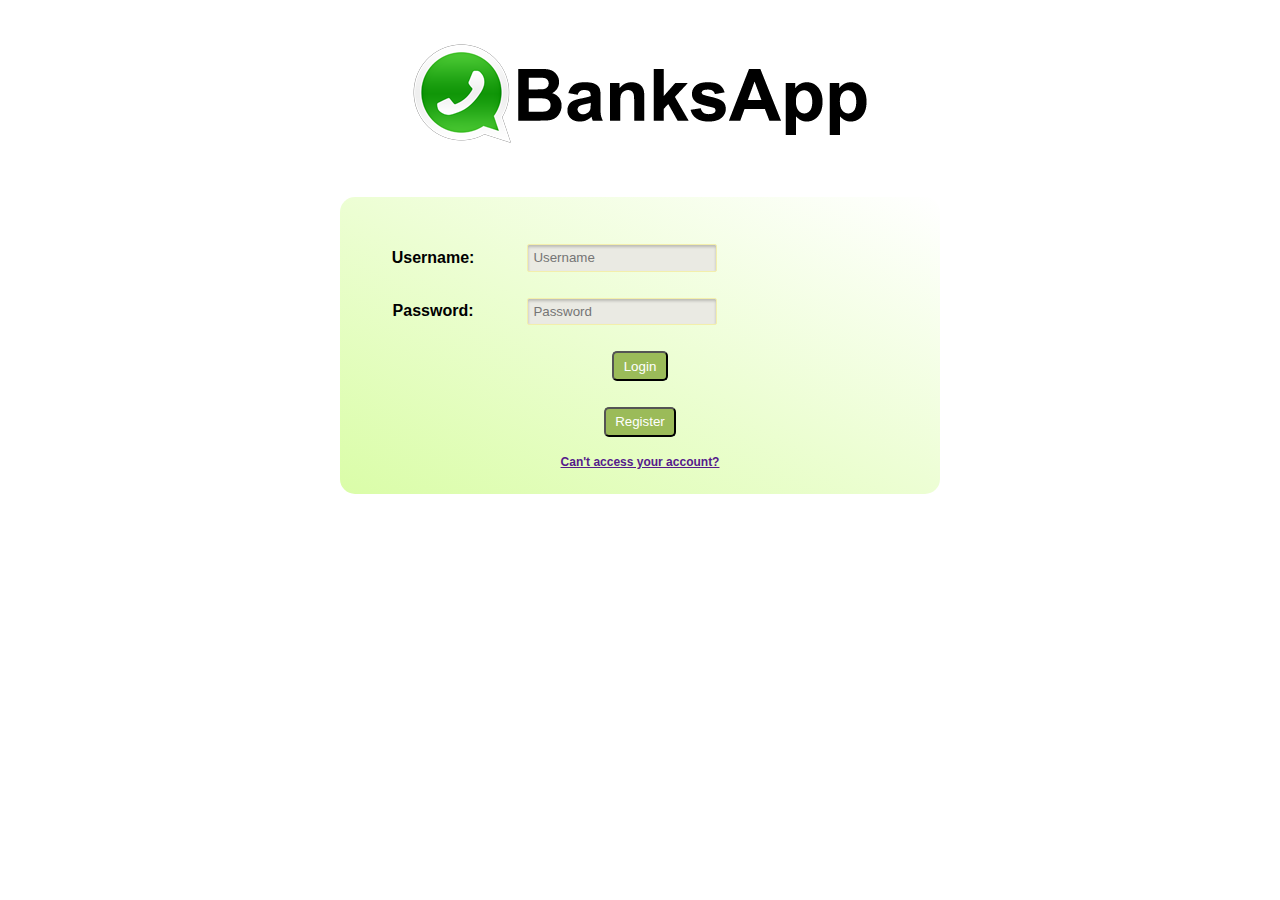
<file: PortalBanksApp/index.html>
<!DOCTYPE html PUBLIC "-//W3C//DTD XHTML 1.0 Transitional//EN" "http://www.w3.org/TR/xhtml1/DTD/xhtml1-transitional.dtd">
<html xmlns="http://www.w3.org/1999/xhtml">
<head>
<meta http-equiv="Content-Type" content="text/html; charset=utf-8" />
<title>BanksApp</title>
<link href="css/forms.css" rel="stylesheet" type="text/css" />
</head>

<body>
<br /><br />
<div align="center"><img src="images/banksapp_logo.png" />
<br /><br /><br /><br />

<form target="_self" action="banksapp.html">
<table align="center" class="roundtable" width="600px" height="200px" border="0">
	<tr>
    	<td>&nbsp;</td>
    </tr>
   	<tr>
    	<td>&nbsp;</td>
    </tr>
    <tr align="center">
    	<td align="center" class="rowtable">Username:</td>
    	<td align="left" type="text" placeholder"Username">
        	<input name="username" type="text" placeholder="Username" required />
        </td>
    </tr>
    <tr>
    	<td>&nbsp;</td>
    </tr>
    <tr align="center">
    	<td align="center" class="rowtable">Password:</td>
    	<td align="left" type="password" placeholder"Password">
        	<input name="password" type="password" placeholder="Password" required />
        </td>
    </tr>
    <tr>
    	<td>&nbsp;</td>
    </tr>
    <tr>
    	<td align="center" colspan="2">
        	<input type="submit" name="submit" value="Login" onclick="banksapp.html" />
        </td>
    </tr>
    <tr>
    	<td>&nbsp;</td>
    </tr>
    <tr>
    	<td align="center" colspan="2">
        	<input type="submit" name="register" value="Register"/>
        </td>
    </tr>
    <tr>
    	<td align="center" colspan="2" class="link">
        	<br />
			<a href="">Can't access your account?</a>
        </td>
    </tr>
    <tr>
    	<td>&nbsp;</td>
    </tr>
</table>
</form>

</body>
</html>
</file>
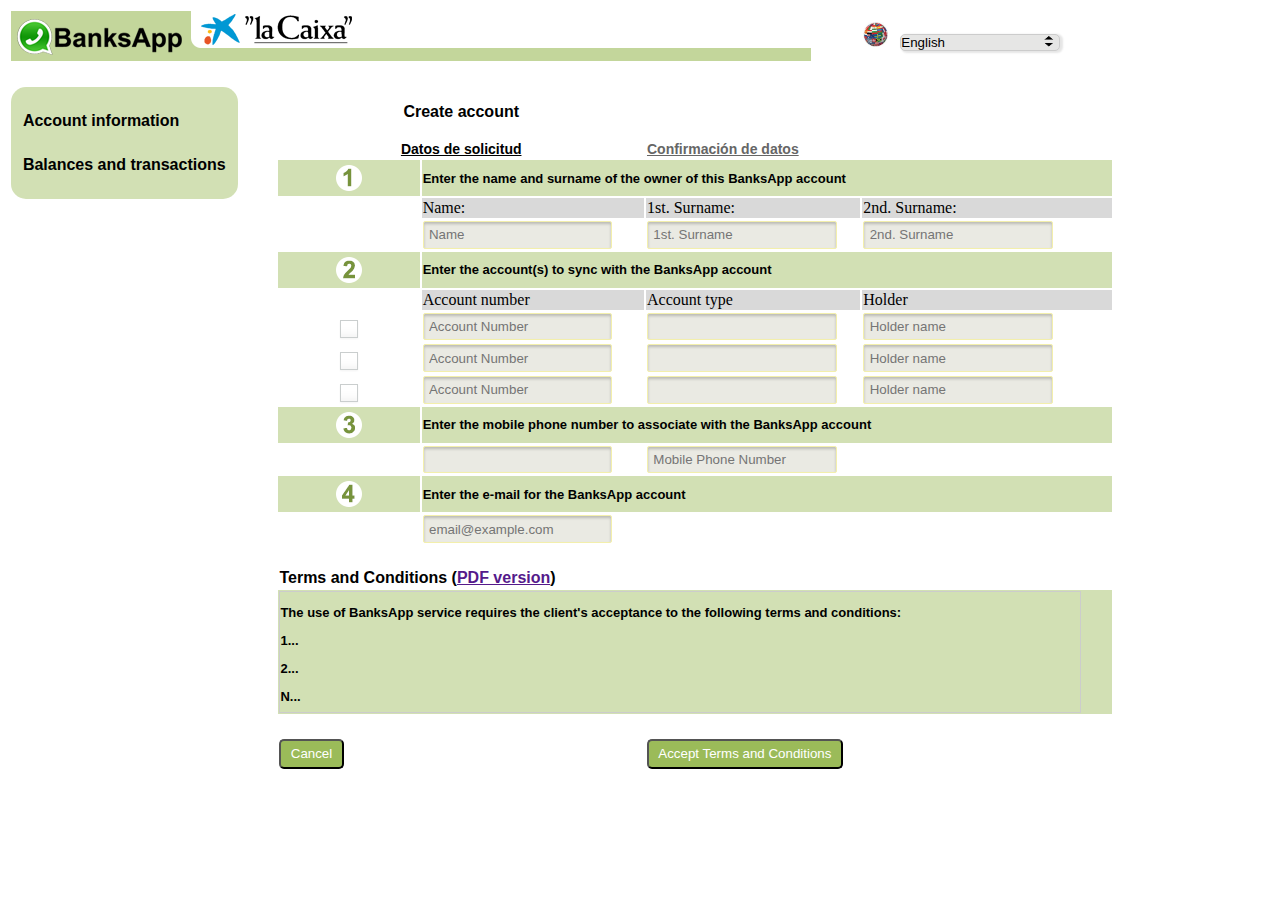
<file: PortalBanksApp/banksapp.html>
<!DOCTYPE html PUBLIC "-//W3C//DTD XHTML 1.0 Transitional//EN" "http://www.w3.org/TR/xhtml1/DTD/xhtml1-transitional.dtd">
<html xmlns="http://www.w3.org/1999/xhtml">
<head>
<meta http-equiv="Content-Type" content="text/html; charset=utf-8" />
<title>BanksApp - Alta de cuenta</title>
<link href="css/forms2.css" rel="stylesheet" type="text/css" />
</head>

<body>

<form name="banksapp" action="congrats.html">
    <table width="1267" align="center">
      <tr>
        <td colspan="4" align="left" valign="middle"><img src="images/header2.png" /></td>
        <td colspan="1" align="left" >
        <img src="images/language.png" width="25" height="25" align="bottom"  /> &nbsp;
        <select name="select">
          <option value="English">English</option>
          <option value="Castellano">Castellano</option>
        </select></td>
      </tr>
      <tr>
        <td colspan="5">&nbsp;</td>
      </tr>
      <tr>
        <td width="264" rowspan="19" valign="top">
            <table class="roundtable">
                <tr>
                    <td>&nbsp;</td>
                </tr>
                <tr>
                    <td class="rowtable">&nbsp;&nbsp;Account information&nbsp;&nbsp;</td>
                </tr>
                <tr>
                    <td>&nbsp;</td>
                </tr>
                <tr>
                    <td class="rowtable">&nbsp;&nbsp;Balances and transactions&nbsp;&nbsp;</td>
                </tr>
                <tr>
                    <td>&nbsp;</td>
                </tr>
            </table>
        </td>
        <td colspan="2" align="center" height="50px" class="title">Create account</td>
        <td width="212">&nbsp;</td>
        <td width="247">&nbsp;</td>
      </tr>
      <tr>
        <td colspan="2" align="center"  class="subunderline1">Datos de solicitud</td>
        <td colspan="2" align="left" class="subunderline2">Confirmación de datos</td>
      </tr>
      <tr class="step">
        <td width="139" align="center"><img src="images/1.png" /></td>
        <td colspan="3">Enter the name and surname of the owner of this BanksApp account</td>
      </tr>
      <tr>
        <td>&nbsp;</td>
        <td width="220" nowrap="nowrap" bgcolor="#D9D9D9">Name:</td>
        <td nowrap="nowrap" bgcolor="#D9D9D9">1st. Surname:</td>
        <td nowrap="nowrap" bgcolor="#D9D9D9">2nd. Surname:</td>
      </tr>
      <tr>
        <td>&nbsp;</td>
        <td nowrap="nowrap"><input name="name" placeholder="Name" class="name" required /></td>
        <td nowrap="nowrap"><input name="surname1" placeholder="1st. Surname" class="name" required /></td>
        <td nowrap="nowrap"><input name="surname2" placeholder="2nd. Surname" class="name" required /></td>
      </tr>
      <tr class="step">
        <td align="center"><img src="images/2.png" /></td>
        <td colspan="3">Enter the account(s) to sync with the BanksApp account</td>
      </tr>
      <tr>
        <td>&nbsp;</td>
        <td bgcolor="#D9D9D9">Account number</td>
        <td bgcolor="#D9D9D9">Account type</td>
        <td bgcolor="#D9D9D9">Holder</td>
      </tr>
      <tr>
        <td align="center"><input name="checkbox1" type="checkbox" /></td>
        <td>
        	<input name="accountNumber1" type="text" maxlength="16" placeholder="Account Number" required />
        </td>
        <td>
            <input name="account_type1" list="account_type1" class="list"/>
                <datalist id="account_type1">
                    <option value="Visa">
                    <option value="MasterCard">
                    <option value="American Express">
                    <option value="Other...">
                </datalist>
        </td>
        <td>
	        <input name="holderName1" placeholder="Holder name" class="name" required />
        </td>
      </tr>
      <tr>
        <td align="center"><input name="checkbox2" type="checkbox" /></td>
        <td>
        	<input name="accountNumber2" type="text" maxlength="16" placeholder="Account Number" required />
        </td>
        <td>
            <input name="account_type2"  list="account_type2" class="list"/>
                <datalist id="account_type2">
                    <option value="Visa">
                    <option value="MasterCard">
                    <option value="American Express">
                    <option value="Other...">
                </datalist>
        </td>
        <td>
	        <input name="holderName2" placeholder="Holder name" class="name" required />
        </td>
      </tr>
      <tr>
        <td align="center"><input name="checkbox3" type="checkbox" /></td>
		<td>
        	<input name="accountNumber3" type="text" maxlength="16" placeholder="Account Number" required />
        </td>
		<td>
            <input name="account_type3"  list="account_type3" class="list"/>
                <datalist id="account_type3">
                    <option value="Visa">
                    <option value="MasterCard">
                    <option value="American Express">
                    <option value="Other...">
                </datalist>
        </td>
        <td>
        	<input name="holderName3" placeholder="Holder name" class="name" required />
        </td>
      </tr>
      <tr class="step">
        <td align="center"><img src="images/3.png" /></td>
        <td colspan="3">Enter the mobile phone number to associate with the BanksApp account</td>
      </tr>
      <tr>
        <td>&nbsp;</td>
        <td>
        	<input name="prefix" list="prefix" class="list"/>
                <datalist id="prefix">
                	<option value="+34">+34</option>
                    <option value="+44">+44</option>
                </datalist>
        </td>
        <td>
        	<input name="phoneNumber" type="text" maxlength="9" placeholder="Mobile Phone Number" required />
        </td>
        <td>&nbsp;</td>
      </tr>
      <tr class="step">
        <td align="center"><img src="images/4.png" /></td>
        <td colspan="3">Enter the e-mail for the BanksApp account</td>
      </tr>
      <tr>
        <td>&nbsp;</td>
        <td>
        	<input type="email" name="emailaddress" placeholder="email@example.com" required />
        </td>
        <td>&nbsp;</td>
        <td>&nbsp;</td>
      </tr>
      <tr>
        <td>&nbsp;</td>
        <td>&nbsp;</td>
        <td>&nbsp;</td>
        <td>&nbsp;</td>
      </tr>
      <tr>
        <td colspan="4" class="rowtable">Terms and Conditions (<a href="">PDF version</a>)</td>
      </tr>
      <tr>
        <td colspan="4" class="agreement">
        	<div style="height: 120px; width: 800px; border: 1px solid #ccc; overflow: auto;">
                <p>The use of BanksApp service requires the client's acceptance to the following terms and conditions:</p>
                <p>1...</p>
                <p>2...</p>
                <p>N...</p>
        	</div>
        </td>
        <td width="157">&nbsp;</td>
      </tr>
      <tr>
        <td colspan="4">&nbsp;</td>
        <td>&nbsp;</td>
      </tr>
      <tr>
        <td colspan="2">
        	<input type="submit" name="cancel" value="Cancel" /></td>
        <td colspan="2">
        	<input type="submit" name="submit" value="Accept Terms and Conditions" /></td>
        </td>
      </tr>
      <tr>
      	<td>&nbsp;</td>
      </tr>
    </table>
</form>
</body>
</html>
</file>
<file: PortalBanksApp/css/forms.css>
@charset "utf-8";
/* CSS Document */

.roundtable{
	background:#cccccc;
	/*border:3px solid #cccccc;*/
	-webkit-border-radius:15px;
	-moz-border-radius:15px;
	-ms-border-radius:15px;
	border-radius:15px;
	background: -webkit-linear-gradient(to top right, #dafda8, #ffffff); /* For Safari 5.1 to 6.0 */
  	background: -o-linear-gradient(to top right, #dafda8, #ffffff); /* For Opera 11.1 to 12.0 */
  	background: -moz-linear-gradient(to top right, #dafda8, #ffffff); /* For Firefox 3.6 to 15 */
  	background: linear-gradient(to top right, #dafda8, #ffffff); /* Standard syntax */
}

.rowtable{
	font-family:Arial;
	font-weight:bold;
}

.link{
	font-family:Arial;
	font-weight:bold;
	font-size:12px;
	color:#000000;
}

/* -------------------------------------------------  default style  ---------------------------------------------------  */
input, select, textarea {
  margin:0; 
  padding:0; 	
   font-family:Arial;
  -moz-box-sizing:border-box; /* Firefox */
  -webkit-box-sizing:border-box; /* Safari */
  box-sizing:border-box;
}
/* -------------------------------------------------  input, password  ---------------------------------------------------  */
input[type="password"], password { 
	border-radius:2px; 
	border: solid 1px #f3efac; 
	padding:0.4em; 
	background-color: #eaeae3; 
	box-shadow: inset 0 2px 3px rgba(0,0,0,0.2); 
}
/* -------------------------------------------------  input, textarea  ---------------------------------------------------  */
input[type="text"], textarea { 
	border-radius:2px; 
	border: solid 1px #f3efac; 
	padding:0.4em; 
	background-color: #eaeae3; 
	box-shadow: inset 0 2px 3px rgba(0,0,0,0.2); 
}
/* ---------------------------------------------------- textarea ---------------------------------------------------------  */
textarea {
	width:100%; 
	height:10em; 
}

/* ---------------------------------------------- input, textarea on focous ----------------------------------------------  */
input:focus, textarea:focus {
      border-color:#e8e07f;
}
/* ----------------------------------------------- submit / reset buttons  -------------------------------------------------  */
input[type="submit"], input[type="reset"], input[type="register"] .button { 
    padding:0.4em 0.7em; 
	color:white;
	-webkit-border-radius: 5px;
	-moz-border-radius: 5px;
	-ms-border-radius: 5px;
	-o-border-radius: 5px;
	border-radius: 5px;
	-webkit-transition: all 200ms linear;	 /*Safari and Chrome*/
	-moz-transition: all 200ms linear; 	     /*Firefox*/
	-o-transition: all 200ms linear;		 /*opera*/
	-ms-transition: all 200ms linear;
	transition: all 200ms linear;
	background-color: #9bbb59;
	cursor: pointer;
	text-align: center;
}
/* -------------------------------------------- submit / reset buttons on hover -----------------------------------------------  */
input[type="submit"]:hover, input[type="reset"]:hover  , .button:hover{
	background:#ee6557;
}
/* -------------------------------------------- submit / reset buttons on active -----------------------------------------------  */
input[type="submit"]:active, input[type="reset"]:active, .button:active{
	background:rgba(255,51,0,1);
}
/* -------------------------------------------------  Select list  ---------------------------------------------------  */
select { 
    background-image: url('[data-uri]') ; 
	background-repeat:no-repeat;
	background-position:right;
    -webkit-appearance: none /* this is required for Webkit browsers */; 
    -moz-appearance:    none;
    appearance:         none;
	background-color:#e6e6e5;
    min-width:12em; 
	  box-shadow: 2px 1px 2px 1px rgba(0,0,0,0.1); 
    border: solid 1px #ccc; 
	border-radius:5px; 
}
/* -------------------------------------------------  Upload Button  ---------------------------------------------------  */
input[type="file"] { 
    margin:0 0 0 0.5em; 	
}
input[type=file]::-webkit-file-upload-button { 
    background-color: #f5f5f5; 
    box-shadow: inset 0 2px 3px rgba(0,0,0,0.2); 
	border: solid 1px #ccc; 
    -webkit-appearance: none; 
    box-shadow: 0 1px 3px rgba(0,0,0,0.2); 
	-webkit-border-radius: 5px;
}
/* -------------------------------------------------  radio buttons  ---------------------------------------------  */

input[type="radio"] {
	-webkit-appearance: none;
	border: 1px solid #cacece;
	box-shadow: 0 1px 2px rgba(0,0,0,0.05), inset 0 -15px 10px -12px rgba(0,0,0,0.05);
	display: inline-block;
	position: relative;
	top: 3px;
	margin: 0 10px;
	padding: 8px;
	-webkit-border-radius: 20px;
	-moz-border-radius: 20px;
	-ms-border-radius: 20px;
	-o-border-radius: 20px;
	border-radius: 20px;	
}

input[type="radio"]:checked{
	background-color: #ededed;
	border: 1px solid #ccc;
	box-shadow: 0 1px 2px rgba(0,0,0,0.05), inset 0 -15px 10px -12px rgba(0,0,0,0.05), inset 15px 10px -12px rgba(255,255,255,0.1), inset 0 0 10px rgba(0,0,0,0.1);
}

/* -------------------------------------------------  checkbox  ---------------------------------------------------  */

input[type="checkbox"] {
	-webkit-appearance: none;
	border: 1px solid #cacece;
	box-shadow: 0 1px 2px rgba(0,0,0,0.05), inset 0 -15px 10px -12px rgba(0,0,0,0.05);
	display: inline-block;
	position: relative;
	top: 3px;
	margin: 0 10px;
	padding: 8px;
}

input[type="checkbox"]:checked{
	background-color: #fff;
	border: 1px solid #ccc;
	box-shadow: 0 1px 2px rgba(0,0,0,0.05), inset 0 -15px 10px -12px rgba(0,0,0,0.05), inset 15px 10px -12px rgba(255,255,255,0.1), inset 0 0 10px rgba(0,0,0,0.1);
	background-position:center;
	background-image: url([data-uri]);

}
</file>
<file: PortalBanksApp/css/forms2.css>
@charset "utf-8";
/* CSS Document */

.roundtable{
	background-color:rgba(155, 187, 89, 0.45);
	/*background:#9bbb59;*/
	/*border:3px solid #cccccc;*/
	-webkit-border-radius:15px;
	-moz-border-radius:15px;
	-ms-border-radius:15px;
	border-radius:15px;
	/*background: -webkit-linear-gradient(to top right, #dafda8, #ffffff);*/ /* For Safari 5.1 to 6.0 */
  	/*background: -o-linear-gradient(to top right, #dafda8, #ffffff);*/ /* For Opera 11.1 to 12.0 */
  	/*background: -moz-linear-gradient(to top right, #dafda8, #ffffff);*/ /* For Firefox 3.6 to 15 */
  	/*background: linear-gradient(to top right, #dafda8, #ffffff);*/ /* Standard syntax */
}

.rowtable{
	font-family:Arial;
	font-weight:bold;
}

.link{
	font-family:Arial;
	font-weight:bold;
	font-size:12px;
	color:#000000;
}

.step{
	background-color:rgba(155, 187, 89, 0.45);
	font-family:Arial;
	font-weight:bold;
	font-size:13px;
	color:#000000;
}

.title{
	font-family:Arial;
	font-weight:bold;
	font-size:16px;
	color:#000000;
}

.agreement{
	background-color:rgba(155, 187, 89, 0.45);
	font-family:Arial;
	font-weight:bold;
	font-size:13px;
	color:#000000;
}

.subunderline1{
	alignment-adjust:central;
	font-family:Arial;
	font-weight:bold;
	font-size:14px;
	color:#000000;
	text-decoration:underline;
}

.subunderline2{
	alignment-adjust:central;
	font-family:Arial;
	font-weight:bold;
	font-size:14px;
	color:#666;
	text-decoration:underline;
}

.tdbgrepeat{
	background-image:url(../images/header_repeat.png);
	background-repeat:repeat;
}

.list{
	border-radius:2px; 
	border: solid 1px #f3efac; 
	padding:0.4em; 
	background-color: #eaeae3; 
	box-shadow: inset 0 2px 3px rgba(0,0,0,0.2);
}

.name{
	border-radius:2px; 
	border: solid 1px #f3efac; 
	padding:0.4em; 
	background-color: #eaeae3; 
	box-shadow: inset 0 2px 3px rgba(0,0,0,0.2);
}

/* -------------------------------------------------  default style  ---------------------------------------------------  */
input, select, textarea {
  margin:0; 
  padding:0; 	
   font-family:Arial;
  -moz-box-sizing:border-box; /* Firefox */
  -webkit-box-sizing:border-box; /* Safari */
  box-sizing:border-box;
}
/* -------------------------------------------------  input, password  ---------------------------------------------------  */
input[type="password"], password { 
	border-radius:2px; 
	border: solid 1px #f3efac; 
	padding:0.4em; 
	background-color: #eaeae3; 
	box-shadow: inset 0 2px 3px rgba(0,0,0,0.2); 
}
/* -------------------------------------------------  input, textarea  ---------------------------------------------------  */
input[type="text"], textarea { 
	border-radius:2px; 
	border: solid 1px #f3efac; 
	padding:0.4em; 
	background-color: #eaeae3; 
	box-shadow: inset 0 2px 3px rgba(0,0,0,0.2); 
}
/* -------------------------------------------------  input, email  ---------------------------------------------------  */
input[type="email"], textarea { 
	border-radius:2px; 
	border: solid 1px #f3efac; 
	padding:0.4em; 
	background-color: #eaeae3; 
	box-shadow: inset 0 2px 3px rgba(0,0,0,0.2); 
}
/* ---------------------------------------------------- textarea ---------------------------------------------------------  */
textarea {
	width:100%; 
	height:10em; 
}

/* ---------------------------------------------- input, textarea on focous ----------------------------------------------  */
input:focus, textarea:focus {
      border-color:#e8e07f;
}
/* ----------------------------------------------- submit / reset buttons  -------------------------------------------------  */
input[type="submit"], input[type="reset"], input[type="register"] .button { 
    padding:0.4em 0.7em; 
	color:white;
	-webkit-border-radius: 5px;
	-moz-border-radius: 5px;
	-ms-border-radius: 5px;
	-o-border-radius: 5px;
	border-radius: 5px;
	-webkit-transition: all 200ms linear;	 /*Safari and Chrome*/
	-moz-transition: all 200ms linear; 	     /*Firefox*/
	-o-transition: all 200ms linear;		 /*opera*/
	-ms-transition: all 200ms linear;
	transition: all 200ms linear;
	background-color: #9bbb59;
	cursor: pointer;
	text-align: center;
}
/* -------------------------------------------- submit / reset buttons on hover -----------------------------------------------  */
input[type="submit"]:hover, input[type="reset"]:hover  , .button:hover{
	background:#ee6557;
}
/* -------------------------------------------- submit / reset buttons on active -----------------------------------------------  */
input[type="submit"]:active, input[type="reset"]:active, .button:active{
	background:rgba(255,51,0,1);
}
/* -------------------------------------------------  Select list  ---------------------------------------------------  */
select { 
    background-image: url('[data-uri]') ; 
	background-repeat:no-repeat;
	background-position:right;
    -webkit-appearance: none /* this is required for Webkit browsers */; 
    -moz-appearance:    none;
    appearance:         none;
	background-color:#e6e6e5;
    min-width:12em; 
	  box-shadow: 2px 1px 2px 1px rgba(0,0,0,0.1); 
    border: solid 1px #ccc; 
	border-radius:5px; 
}
/* -------------------------------------------------  Upload Button  ---------------------------------------------------  */
input[type="file"] { 
    margin:0 0 0 0.5em; 	
}
input[type=file]::-webkit-file-upload-button { 
    background-color: #f5f5f5; 
    box-shadow: inset 0 2px 3px rgba(0,0,0,0.2); 
	border: solid 1px #ccc; 
    -webkit-appearance: none; 
    box-shadow: 0 1px 3px rgba(0,0,0,0.2); 
	-webkit-border-radius: 5px;
}
/* -------------------------------------------------  radio buttons  ---------------------------------------------  */

input[type="radio"] {
	-webkit-appearance: none;
	border: 1px solid #cacece;
	box-shadow: 0 1px 2px rgba(0,0,0,0.05), inset 0 -15px 10px -12px rgba(0,0,0,0.05);
	display: inline-block;
	position: relative;
	top: 3px;
	margin: 0 10px;
	padding: 8px;
	-webkit-border-radius: 20px;
	-moz-border-radius: 20px;
	-ms-border-radius: 20px;
	-o-border-radius: 20px;
	border-radius: 20px;	
}

input[type="radio"]:checked{
	background-color: #ededed;
	border: 1px solid #ccc;
	box-shadow: 0 1px 2px rgba(0,0,0,0.05), inset 0 -15px 10px -12px rgba(0,0,0,0.05), inset 15px 10px -12px rgba(255,255,255,0.1), inset 0 0 10px rgba(0,0,0,0.1);
}

/* -------------------------------------------------  checkbox  ---------------------------------------------------  */

input[type="checkbox"] {
	-webkit-appearance: none;
	border: 1px solid #cacece;
	box-shadow: 0 1px 2px rgba(0,0,0,0.05), inset 0 -15px 10px -12px rgba(0,0,0,0.05);
	display: inline-block;
	position: relative;
	top: 3px;
	margin: 0 10px;
	padding: 8px;
}

input[type="checkbox"]:checked{
	background-color: #fff;
	border: 1px solid #ccc;
	box-shadow: 0 1px 2px rgba(0,0,0,0.05), inset 0 -15px 10px -12px rgba(0,0,0,0.05), inset 15px 10px -12px rgba(255,255,255,0.1), inset 0 0 10px rgba(0,0,0,0.1);
	background-position:center;
	background-image: url([data-uri]);

}
#create_account {
	font-weight: bold;
}
</file>
